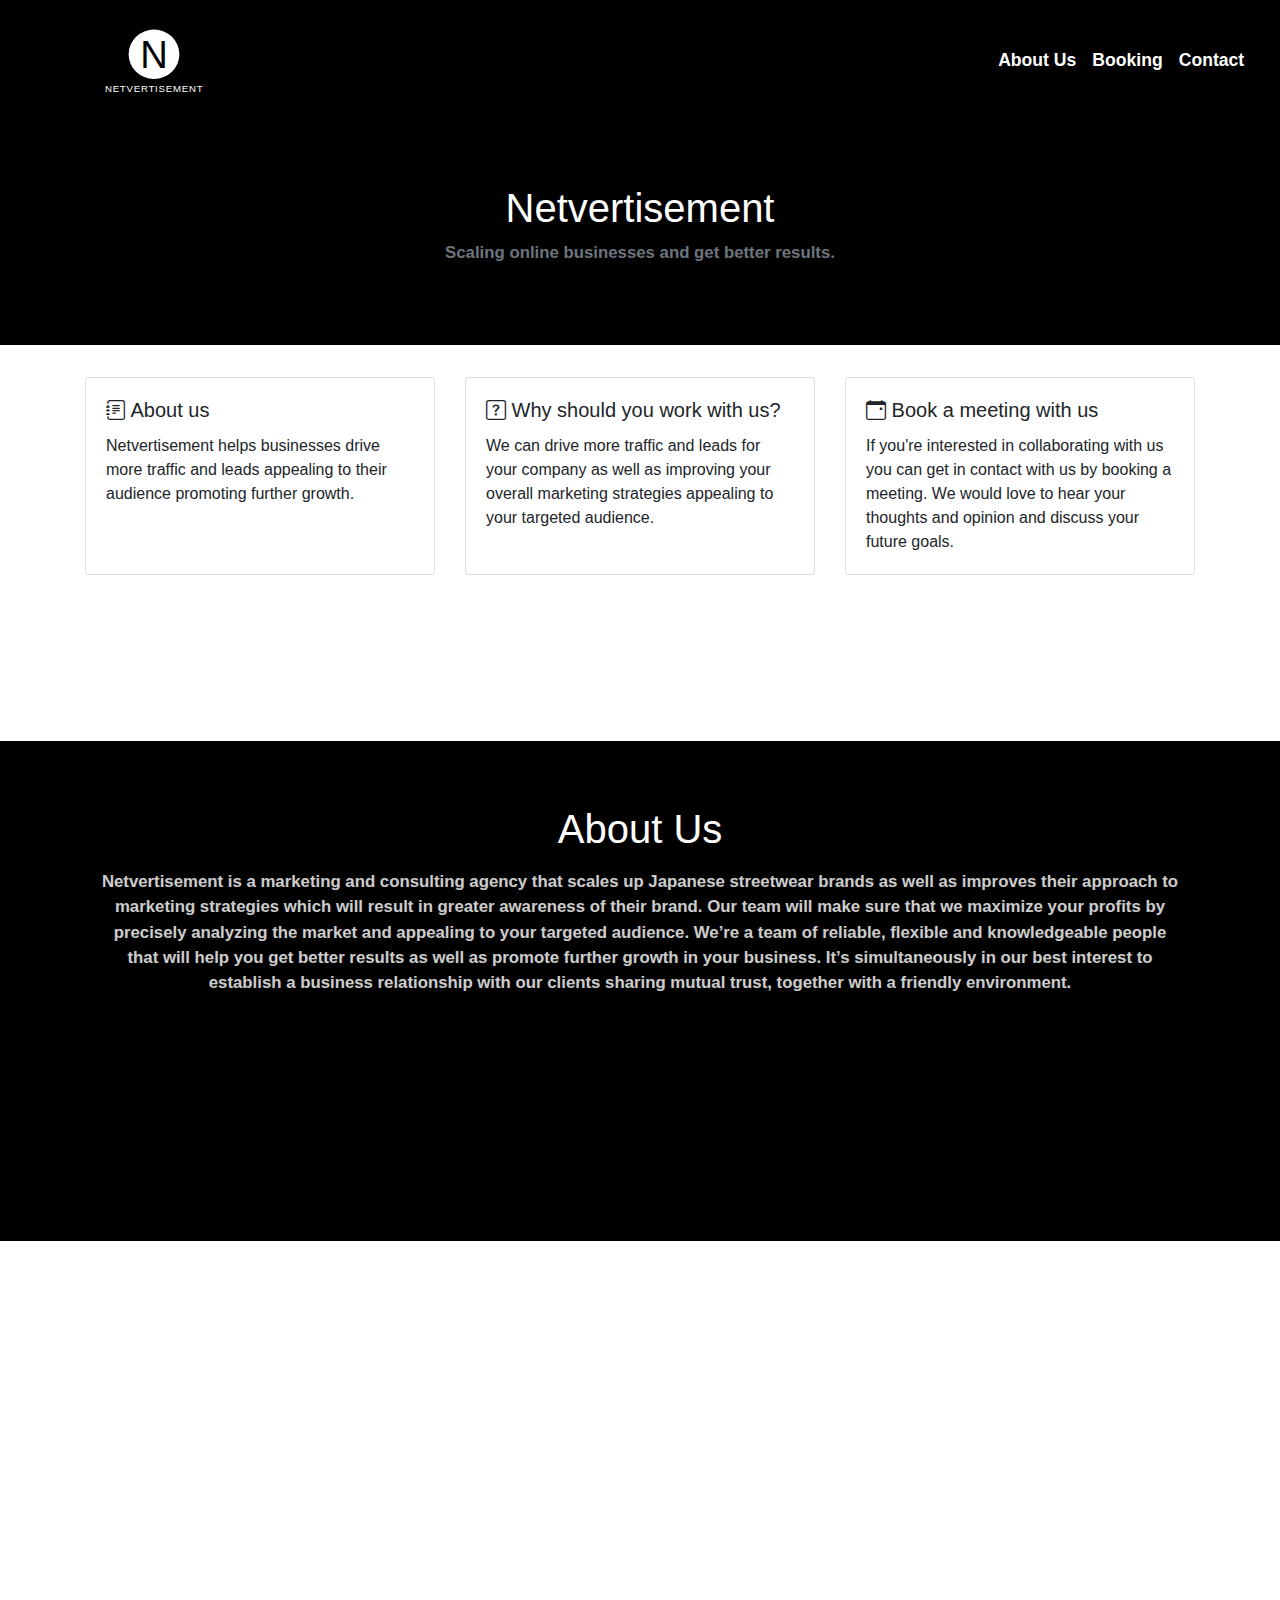
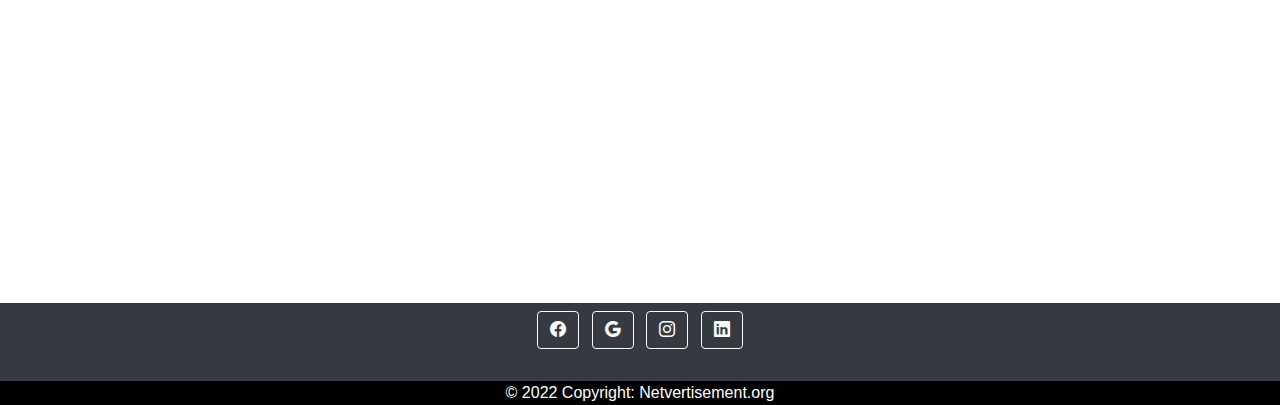
<file: index.html>
<!DOCTYPE html>
<html lang="en">
<head>
    <meta charset="UTF-8">
    <meta http-equiv="X-UA-Compatible" content="IE=edge">
    <meta name="viewport" content="width=device-width, initial-scale=1.0">
    <meta name="facebook-domain-verification" content="gy7q3t2hk6auh67nbfc5s9ns25dlcs" />
    <link href="https://cdn.jsdelivr.net/npm/bootstrap@5.0.2/dist/css/bootstrap.min.css" rel="stylesheet" integrity="sha384-EVSTQN3/azprG1Anm3QDgpJLIm9Nao0Yz1ztcQTwFspd3yD65VohhpuuCOmLASjC" crossorigin="anonymous">
    <script src="https://cdn.jsdelivr.net/npm/bootstrap@5.0.2/dist/js/bootstrap.bundle.min.js" integrity="sha384-MrcW6ZMFYlzcLA8Nl+NtUVF0sA7MsXsP1UyJoMp4YLEuNSfAP+JcXn/tWtIaxVXM" crossorigin="anonymous"></script>
    <link rel="stylesheet" href="https://cdn.jsdelivr.net/npm/bootstrap-icons@1.7.1/font/bootstrap-icons.css">
    <link rel="stylesheet"
          href="https://stackpath.bootstrapcdn.com/bootstrap/4.3.1/css/bootstrap.min.css">
    <title>Netvertisement</title>

    <style>

      .logo{
        margin-left: 5%;
      }
    
.navbar-toggler-icon{
  border-color: white;
}

    .navbar-custom {
      background-color:  black;
        font-size: 1.1rem;
        padding: 0 0.8rem;	
     	font-weight: 650;
     } 


    .jumbotron-custom {
      background-color:  black;
      font-size: 1.05rem;
      padding: 0.02 0.1rem;
     font-weight: 650;
      }
  
      .break{
    height:150px;
    background-color: white;
    }
      
      .jumbotron-custom1 {
        background-color:  black;
      font-size: 1.05rem;
      padding: 0.02 0.1rem;
     font-weight: 650;
	  height: 500px;
      }

      body {
  position: relative;
}

text.e1{
display: block;
}

.about_us{
  opacity: 80%;
}
      
</style>

</head>


<body data-bs-spy="scroll" data-bs-target=" .navbar" data-bs-offset="50" >

    <nav class="navbar navbar-custom navbar-expand-md navbar-dark sticky-top">
        <div class="container-fluid">
            <a class="navbar-brand text-white logo" href="https://www.netvertisement.org/"> <img src="logo.svg" width="130" height="110" alt=""></a>
            <button class="navbar-toggler" type="button" data-bs-toggle="collapse" data-bs-target="#navbarToggler"
                aria-controls="navbarToggler" aria-expanded="false" aria-label="Toggle navigation">
                <span class="navbar-toggler-icon"></span>
            </button>
            <div class="collapse navbar-collapse" id="navbarToggler">
                <ul class="navbar-nav ml-auto">
                        <li class="nav-item">
                        <a class="nav-link  text-white text-center" href="#scrollpsyToAboutUs">About Us</a>
                    </li>
                    <li class="nav-item">
                        <a class="nav-link text-white  text-center" href="#scrollpsyToBooking">Booking</a>
                    </li>
                    <li class="nav-item">
                        <a class="nav-link  text-white text-center" href="#scrollpsyToContact">Contact</a>
                    </li>
                </ul>

            </div>
            
        </div>
    </nav>

   
  <div class="jumbotron jumbotron-custom jumbotron-fluid text-center text-white">
    <h1>Netvertisement</h1>
    <p class= "text-muted">Scaling online businesses and get better results.</p>
  	</div>


<div class= "container">
    <div class = "row">
       
        <div class = "col-md-4 mb-3 d-flex">
        <div class="card">
            <div class="card-body">
              <h5 class="card-title"><i class="bi bi-journal-text"></i> About us</h5>
              <p class="card-text">Netvertisement helps businesses drive more traffic and leads appealing to their audience promoting further growth.</p>
            </div>
         </div>
        </div>
    
        <div class = "col-md-4 mb-3 d-flex">
         <div class="card">
            <div class="card-body">
              <h5 class="card-title"><i class="bi bi-question-square"></i></i> Why should you work with us?</h5>
              <p class="card-text">We can drive more traffic and leads for your company as well as improving your overall marketing strategies appealing to your targeted audience.</p>
            </div>
         </div>
        </div>
    
        <div class = "col-md-4 mb-3 d-flex">
         <div class="card">
            <div class="card-body">
              <h5 class="card-title"><i class="bi bi-calendar-event"></i> Book a meeting with us</h5>
              <p class="card-text">If you're interested in collaborating with us  you can get in contact with us by booking a meeting. We would love to hear your thoughts and opinion and discuss your future goals.</p>
            </div>
         </div>
      </div>
    
        </div>
    </div>

<div class="break"></div>



<div id="scrollpsyToAboutUs" class="jumbotron jumbotron-custom1 jumbotron-fluid text-center text-white ">

<h1>About Us</h1>
<p></p>
<p class="d-inline-block about_us" style="max-width: 1080px;">
Netvertisement is a marketing and consulting agency that scales up Japanese streetwear brands as well as improves their approach to marketing strategies which will result in greater awareness of their brand. 
  Our team will make sure that we maximize your profits by precisely analyzing the market and appealing to your targeted audience. 
  We’re a team of reliable, flexible and knowledgeable people that will help you get better results as well as promote further growth in your business. 
  It’s simultaneously in our best interest to establish a business relationship with our clients sharing mutual trust, together with a friendly environment.</p>
</div>



<!-- Calendly inline widget begin -->
<div id="scrollpsyToBooking" class="calendly-inline-widget" data-url="https://calendly.com/theanhdang239" style="min-width:320px;height:630px;"></div>
<script type="text/javascript" src="https://assets.calendly.com/assets/external/widget.js" async></script>
<!-- Calendly inline widget end -->


<div id="scrollpsyToContact">
<footer class="bg-dark text-center text-white">
  
  <div class="container p-1 pb-0">
  
    <section class="mb-4">
      <!-- Facebook -->
      <a class="btn btn-outline-light btn-floating m-1" href="#!" role="button"
        ><i class="bi bi-facebook"></i></a>


      <!-- Google -->
      <a class="btn btn-outline-light btn-floating m-1" href="#!" role="button"
        ><i class="bi bi-google"></i></a>

      <!-- Instagram -->
      <a class="btn btn-outline-light btn-floating m-1" href="https://www.instagram.com/netvertisement/" target="_blank" role="button"
        ><i class="bi bi-instagram"></i></a>

      <!-- Linkedin -->
      <a class="btn btn-outline-light btn-floating m-1" href="https://www.linkedin.com/company/netvertisement/?viewAsMember=true" target="_blank" role="button"
        ><i class="bi bi-linkedin"></i></a>

 
  </div>
  </div>
  
  <div class="text-center text-white p-0" style="background-color: rgba(0, 0, 0,1);">
    © 2022 Copyright:
    <a class="text-white" href="www.netvertisement.org/">Netvertisement.org</a>
  </div>

</footer>
</div>
</div>


</body>
</html>
</file>
